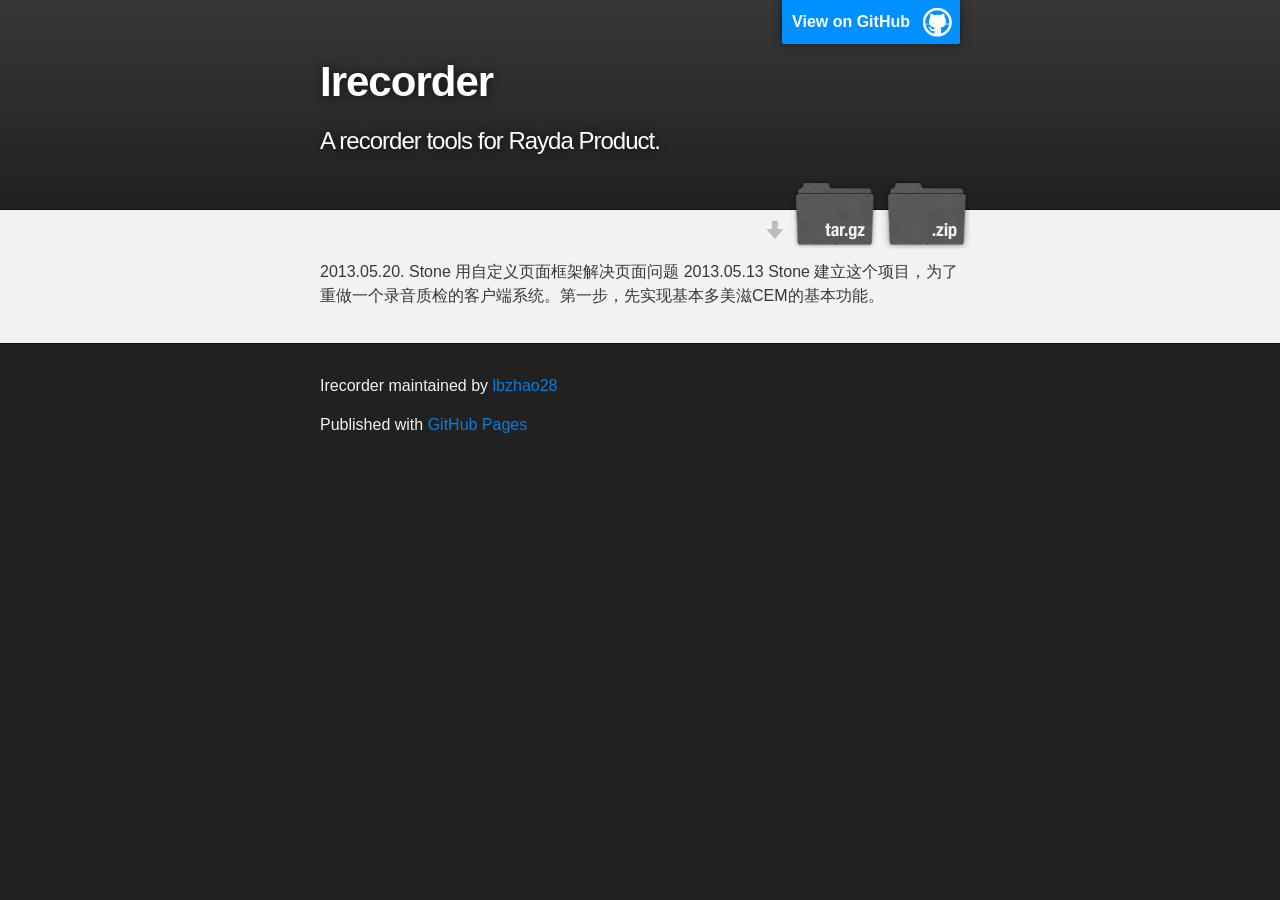
<file: index.html>
<!DOCTYPE html>
<html>

  <head>
    <meta charset='utf-8' />
    <meta http-equiv="X-UA-Compatible" content="chrome=1" />
    <meta name="description" content="Irecorder : A recorder tools for Rayda Product." />

    <link rel="stylesheet" type="text/css" media="screen" href="stylesheets/stylesheet.css">

    <title>Irecorder</title>
  </head>

  <body>

    <!-- HEADER -->
    <div id="header_wrap" class="outer">
        <header class="inner">
          <a id="forkme_banner" href="https://github.com/lbzhao28/IRecorder">View on GitHub</a>

          <h1 id="project_title">Irecorder</h1>
          <h2 id="project_tagline">A recorder tools for Rayda Product.</h2>

            <section id="downloads">
              <a class="zip_download_link" href="https://github.com/lbzhao28/IRecorder/zipball/master">Download this project as a .zip file</a>
              <a class="tar_download_link" href="https://github.com/lbzhao28/IRecorder/tarball/master">Download this project as a tar.gz file</a>
            </section>
        </header>
    </div>

    <!-- MAIN CONTENT -->
    <div id="main_content_wrap" class="outer">
      <section id="main_content" class="inner">
        <p>2013.05.20. Stone 用自定义页面框架解决页面问题
2013.05.13  Stone 建立这个项目，为了重做一个录音质检的客户端系统。第一步，先实现基本多美滋CEM的基本功能。</p>
      </section>
    </div>

    <!-- FOOTER  -->
    <div id="footer_wrap" class="outer">
      <footer class="inner">
        <p class="copyright">Irecorder maintained by <a href="https://github.com/lbzhao28">lbzhao28</a></p>
        <p>Published with <a href="http://pages.github.com">GitHub Pages</a></p>
      </footer>
    </div>

    

  </body>
</html>
</file>
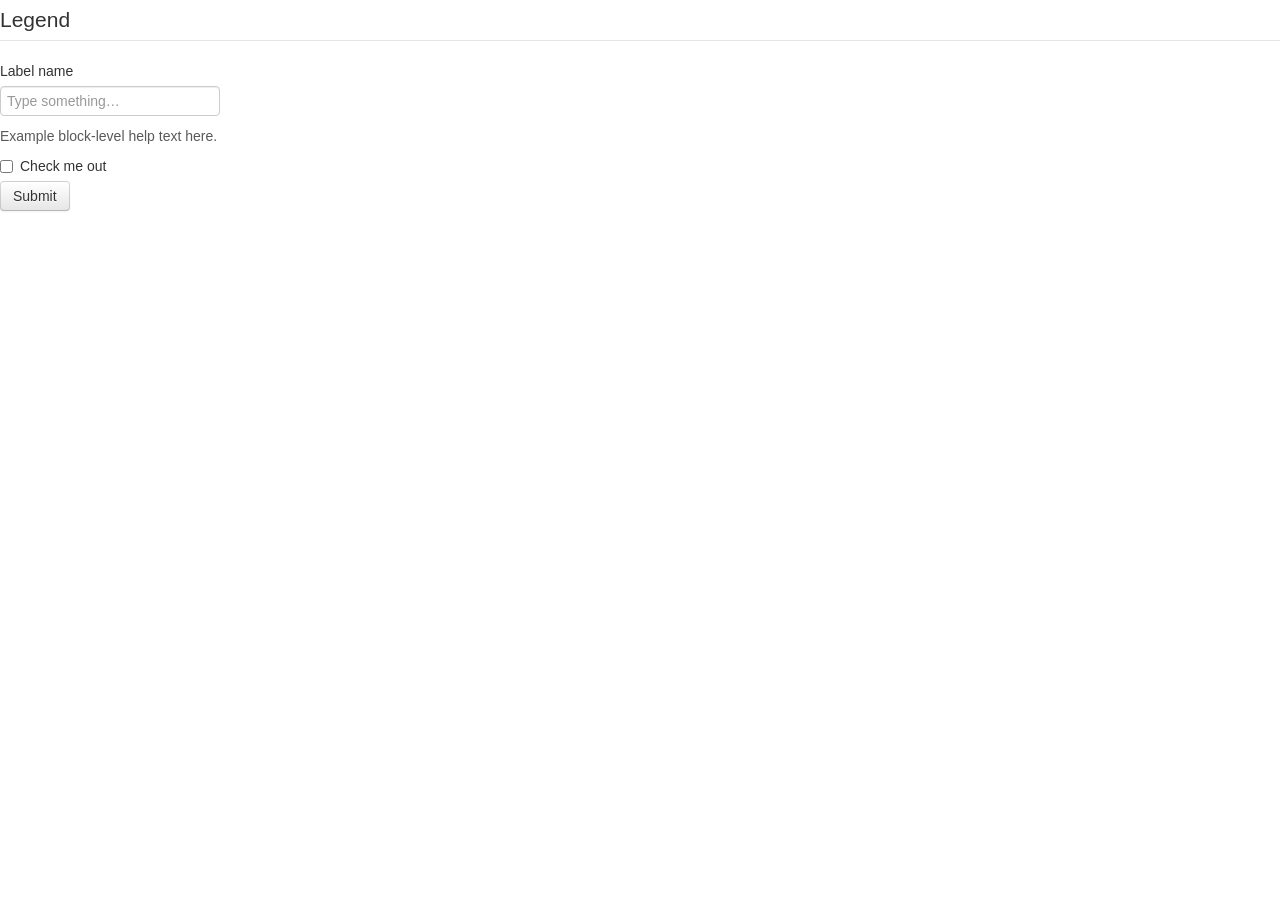
<file: Templates/BootStrappedHtml.html>
<!DOCTYPE html>
<html lang="en">
<head>
    <title>Bootstrap 102 Template</title>
    <link href="../static/css/bootstrap.css" rel="stylesheet" media="screen">
</head>
<body>
<form>
    <fieldset>
        <legend>Legend</legend>
        <label>Label name</label>
        <input type="text" placeholder="Type something…">
        <span class="help-block">Example block-level help text here.</span>
        <label class="checkbox">
            <input type="checkbox"> Check me out
        </label>
        <button type="submit" class="btn">Submit</button>
    </fieldset>
</form>
</body>
</html>
</file>
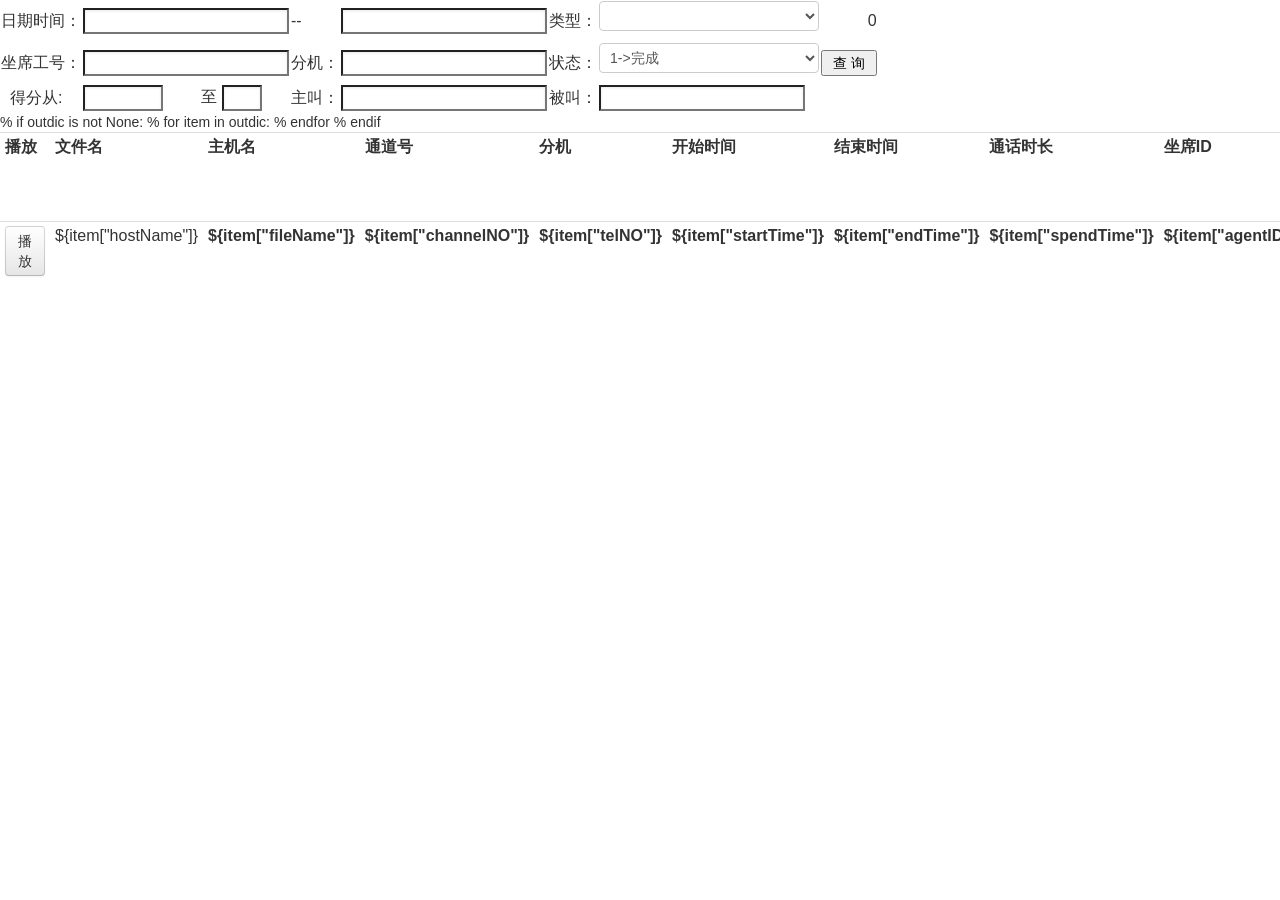
<file: Templates/ReccemSearch.html>
<html>

<link rel="Stylesheet" type="text/css" href="../static/css/jqgrid/jquery-ui-1.8.16.custom.css"/>
<link rel="Stylesheet" type="text/css" href="../static/css/jqgrid/ui.jqgrid.css"/>
<link href="../static/css/bootstrap.css" rel="stylesheet">
<script type="text/javascript" src="../static/js/jquery-1.8.3.js"></script>
<script type="text/javascript" src="../static/js/EsayUI/jquery.easyui.min.js"></script>

<head>
    <meta charset="utf-8">
    <title>录音查询</title>
</head>
<script type="text/javascript">
    function showOrder(hostName) {
        alert(hostName);
        var url = "http://localhost/Racorder/10.4.48.29_20130502091255416_24_3205_37049_13918130810.wav";
        var objPlayer = document.all("MediaPlayerWav");
        if (objPlayer != null) {
            objPlayer.URL = url;
            alert(objPlayer.URL);
        }
        window.status = url;
    }
    function SearchCem() {
        var strTime = document.getElementById("StrTime");
        var EndTime = document.getElementById("EndTime");
        var type = document.getElementById("type");
        var txtNumber = document.getElementById("txtNumber");
        var txtDnis = document.getElementById("txtDnis");
        var status = document.getElementById("status");
        var txtStrScore = document.getElementById("txtStrScore");
        var txtendScore = document.getElementById("txtendScore");
        var txtInCall = document.getElementById("txtInCall");
        var txtOutCall = document.getElementById("txtOutCall");

        actionUrl = "http://localhost:8080/ReccemSearch/1?StrTime=" + strTime.value + '&EndTime=' + EndTime.value + "&type=" + type.value + "&txtNumber=" + txtNumber.value +
                "&txtDnis=" + txtDnis.value + "&status=" + status.value + "&txtStrScore=" + txtStrScore.value + "&txtendScore=" + txtendScore.value + "&txtInCall=" + txtInCall.value + "&txtOutCall" + txtOutCall.value;
        alert(actionUrl);
        window.location.href = actionUrl;
    }
</script>
<body>
<form id="form1" runat="server">
    <div width="60%">
        <table id="Reccem">
            <tr>
                <td>日期时间：</td>
                <td colspan="2"><input runat="server" id="StrTime" width="50" name="Time1"/></td>
                <td>--</td>
                <td><input runat="server" id="EndTime"/></td>
                <td>类型：</td>
                <td><select id="type">
                    <option value=""></option>
                    <option value="IN">IN</option>
                    <option value="OUT">OUT</option>
                </select></td>
                <td align="right">0</td>
            </tr>
            <tr>
                <td>坐席工号：</td>
                <td colspan="2"><input align="" runat="server" id="txtNumber"/></td>
                <td>分机：</td>
                <td><input align="" runat="server" id="txtDnis"/></td>
                <td>状态：</td>
                <td><select id="status">
                    <option value="1">1->完成</option>
                    <option value="3">3->重点</option>
                </select></td>
                <td>
                    <button runat="server" id="btnSearch" onclick="SearchCem()">&nbsp;查 询&nbsp;</button>
                </td>
            </tr>
            <tr>
                <td>&nbsp;&nbsp;得分从:</td>
                <td><input runat="server" id="txtStrScore" style="width: 80;"/></td>
                <td>至&nbsp;<input runat="server" id="txtendScore" style="width: 40;"/></td>
                <td>主叫：</td>
                <td><input runat="server" id="txtInCall"/></td>
                <td>被叫：</td>
                <td colspan="2"><input runat="server" id="txtOutCall"></td>
            </tr>
        </table>
    </div>
    <div>
        <table class="table table-hover table-condensed">
            % if outdic is not None:
            <tr>
                <th>播放</th>
                <th>文件名</th>
                <th>主机名</th>
                <th>通道号</th>
                <th>分机</th>
                <th>开始时间</th>
                <th>结束时间</th>
                <th>通话时长</th>
                <th>坐席ID</th>
                <th>主叫</th>
                <th>被叫</th>
                <th>呼叫类型</th>
                <th>得分</th>
                <th>呼叫ID</th>
                <th>产品</th>
                <th>信息类型</th>
                <th>订单号</th>
                <th>状态</th>
                <th>备注</th>
                <th>标签</th>

            </tr>
            % for item in outdic:
            <tr>
                <th>
                    <button type="button" class="btn" onclick="showOrder(${item['hostName']})">播放</button>
                </th>
                <td>${item["hostName"]}</td>
                <th>${item["fileName"]}</th>
                <th>${item["channelNO"]}</th>
                <th>${item["telNO"]}</th>
                <th>${item["startTime"]}</th>
                <th>${item["endTime"]}</th>
                <th>${item["spendTime"]}</th>
                <th>${item["agentID"]}</th>
                <th>${item["channelDN"]}</th>
                <th>${item["telDNIS"]}</th>
                <th>${item["callType"]}</th>
                <th>${item["total"]}</th>
                <th>${item["callID"]}</th>
                <th></th>
                <th></th>
                <th></th>
                <th>${item["available"]}</th>
                <th></th>
                <th></th>

            </tr>
            % endfor
            % endif

        </table>
    </div>
    <div>
        <object id="MediaPlayerWav" classid="CLSID:6BF52A52-394A-11d3-B153-00C04F79FAA6" width="450"
                height="45"
                codebase="http://activex.microsoft.com/activex/controls/mplayer/en/nsmp2inf.cab#Version=5,1,52,701standby=Loading Microsoft? Windows Media? Player components..."
                type="application/x-oleobject">
            <param name="URL" value="">
            <param name="UIMode" value="full">
            <param name="AutoStart" value="1">
            <param name="Enabled" value="1">
            <param name="EnableContextMenu" value="0">
            <param name="windowlessVideo" value="0">
            <param name='Volume' value='100'>
        </object>
    </div>

</form>


</body>
</html>
</file>
<file: stylesheets/stylesheet.css>
/*******************************************************************************
Slate Theme for GitHub Pages
by Jason Costello, @jsncostello
*******************************************************************************/

@import url(pygment_trac.css);

/*******************************************************************************
MeyerWeb Reset
*******************************************************************************/

html, body, div, span, applet, object, iframe,
h1, h2, h3, h4, h5, h6, p, blockquote, pre,
a, abbr, acronym, address, big, cite, code,
del, dfn, em, img, ins, kbd, q, s, samp,
small, strike, strong, sub, sup, tt, var,
b, u, i, center,
dl, dt, dd, ol, ul, li,
fieldset, form, label, legend,
table, caption, tbody, tfoot, thead, tr, th, td,
article, aside, canvas, details, embed,
figure, figcaption, footer, header, hgroup,
menu, nav, output, ruby, section, summary,
time, mark, audio, video {
  margin: 0;
  padding: 0;
  border: 0;
  font: inherit;
  vertical-align: baseline;
}

/* HTML5 display-role reset for older browsers */
article, aside, details, figcaption, figure,
footer, header, hgroup, menu, nav, section {
  display: block;
}

ol, ul {
  list-style: none;
}

blockquote, q {
}

table {
  border-collapse: collapse;
  border-spacing: 0;
}

a:focus {
  outline: none;
}

/*******************************************************************************
Theme Styles
*******************************************************************************/

body {
  box-sizing: border-box;
  color:#373737;
  background: #212121;
  font-size: 16px;
  font-family: 'Myriad Pro', Calibri, Helvetica, Arial, sans-serif;
  line-height: 1.5;
  -webkit-font-smoothing: antialiased;
}

h1, h2, h3, h4, h5, h6 {
  margin: 10px 0;
  font-weight: 700;
  color:#222222;
  font-family: 'Lucida Grande', 'Calibri', Helvetica, Arial, sans-serif;
  letter-spacing: -1px;
}

h1 {
  font-size: 36px;
  font-weight: 700;
}

h2 {
  padding-bottom: 10px;
  font-size: 32px;
  background: url('../images/bg_hr.png') repeat-x bottom;
}

h3 {
  font-size: 24px;
}

h4 {
  font-size: 21px;
}

h5 {
  font-size: 18px;
}

h6 {
  font-size: 16px;
}

p {
  margin: 10px 0 15px 0;
}

footer p {
  color: #f2f2f2;
}

a {
  text-decoration: none;
  color: #007edf;
  text-shadow: none;

  transition: color 0.5s ease;
  transition: text-shadow 0.5s ease;
  -webkit-transition: color 0.5s ease;
  -webkit-transition: text-shadow 0.5s ease;
  -moz-transition: color 0.5s ease;
  -moz-transition: text-shadow 0.5s ease;
  -o-transition: color 0.5s ease;
  -o-transition: text-shadow 0.5s ease;
  -ms-transition: color 0.5s ease;
  -ms-transition: text-shadow 0.5s ease;
}

#main_content a:hover {
  color: #0069ba;
  text-shadow: #0090ff 0px 0px 2px;
}

footer a:hover {
  color: #43adff;
  text-shadow: #0090ff 0px 0px 2px;
}

em {
  font-style: italic;
}

strong {
  font-weight: bold;
}

img {
  position: relative;
  margin: 0 auto;
  max-width: 739px;
  padding: 5px;
  margin: 10px 0 10px 0;
  border: 1px solid #ebebeb;

  box-shadow: 0 0 5px #ebebeb;
  -webkit-box-shadow: 0 0 5px #ebebeb;
  -moz-box-shadow: 0 0 5px #ebebeb;
  -o-box-shadow: 0 0 5px #ebebeb;
  -ms-box-shadow: 0 0 5px #ebebeb;
}

pre, code {
  width: 100%;
  color: #222;
  background-color: #fff;

  font-family: Monaco, "Bitstream Vera Sans Mono", "Lucida Console", Terminal, monospace;
  font-size: 14px;

  border-radius: 2px;
  -moz-border-radius: 2px;
  -webkit-border-radius: 2px;



}

pre {
  width: 100%;
  padding: 10px;
  box-shadow: 0 0 10px rgba(0,0,0,.1);
  overflow: auto;
}

code {
  padding: 3px;
  margin: 0 3px;
  box-shadow: 0 0 10px rgba(0,0,0,.1);
}

pre code {
  display: block;
  box-shadow: none;
}

blockquote {
  color: #666;
  margin-bottom: 20px;
  padding: 0 0 0 20px;
  border-left: 3px solid #bbb;
}

ul, ol, dl {
  margin-bottom: 15px
}

ul li {
  list-style: inside;
  padding-left: 20px;
}

ol li {
  list-style: decimal inside;
  padding-left: 20px;
}

dl dt {
  font-weight: bold;
}

dl dd {
  padding-left: 20px;
  font-style: italic;
}

dl p {
  padding-left: 20px;
  font-style: italic;
}

hr {
  height: 1px;
  margin-bottom: 5px;
  border: none;
  background: url('../images/bg_hr.png') repeat-x center;
}

table {
  border: 1px solid #373737;
  margin-bottom: 20px;
  text-align: left;
 }

th {
  font-family: 'Lucida Grande', 'Helvetica Neue', Helvetica, Arial, sans-serif;
  padding: 10px;
  background: #373737;
  color: #fff;
 }

td {
  padding: 10px;
  border: 1px solid #373737;
 }

form {
  background: #f2f2f2;
  padding: 20px;
}

img {
  width: 100%;
  max-width: 100%;
}

/*******************************************************************************
Full-Width Styles
*******************************************************************************/

.outer {
  width: 100%;
}

.inner {
  position: relative;
  max-width: 640px;
  padding: 20px 10px;
  margin: 0 auto;
}

#forkme_banner {
  display: block;
  position: absolute;
  top:0;
  right: 10px;
  z-index: 10;
  padding: 10px 50px 10px 10px;
  color: #fff;
  background: url('../images/blacktocat.png') #0090ff no-repeat 95% 50%;
  font-weight: 700;
  box-shadow: 0 0 10px rgba(0,0,0,.5);
  border-bottom-left-radius: 2px;
  border-bottom-right-radius: 2px;
}

#header_wrap {
  background: #212121;
  background: -moz-linear-gradient(top, #373737, #212121);
  background: -webkit-linear-gradient(top, #373737, #212121);
  background: -ms-linear-gradient(top, #373737, #212121);
  background: -o-linear-gradient(top, #373737, #212121);
  background: linear-gradient(top, #373737, #212121);
}

#header_wrap .inner {
  padding: 50px 10px 30px 10px;
}

#project_title {
  margin: 0;
  color: #fff;
  font-size: 42px;
  font-weight: 700;
  text-shadow: #111 0px 0px 10px;
}

#project_tagline {
  color: #fff;
  font-size: 24px;
  font-weight: 300;
  background: none;
  text-shadow: #111 0px 0px 10px;
}

#downloads {
  position: absolute;
  width: 210px;
  z-index: 10;
  bottom: -40px;
  right: 0;
  height: 70px;
  background: url('../images/icon_download.png') no-repeat 0% 90%;
}

.zip_download_link {
  display: block;
  float: right;
  width: 90px;
  height:70px;
  text-indent: -5000px;
  overflow: hidden;
  background: url(../images/sprite_download.png) no-repeat bottom left;
}

.tar_download_link {
  display: block;
  float: right;
  width: 90px;
  height:70px;
  text-indent: -5000px;
  overflow: hidden;
  background: url(../images/sprite_download.png) no-repeat bottom right;
  margin-left: 10px;
}

.zip_download_link:hover {
  background: url(../images/sprite_download.png) no-repeat top left;
}

.tar_download_link:hover {
  background: url(../images/sprite_download.png) no-repeat top right;
}

#main_content_wrap {
  background: #f2f2f2;
  border-top: 1px solid #111;
  border-bottom: 1px solid #111;
}

#main_content {
  padding-top: 40px;
}

#footer_wrap {
  background: #212121;
}



/*******************************************************************************
Small Device Styles
*******************************************************************************/

@media screen and (max-width: 480px) {
  body {
    font-size:14px;
  }

  #downloads {
    display: none;
  }

  .inner {
    min-width: 320px;
    max-width: 480px;
  }

  #project_title {
  font-size: 32px;
  }

  h1 {
    font-size: 28px;
  }

  h2 {
    font-size: 24px;
  }

  h3 {
    font-size: 21px;
  }

  h4 {
    font-size: 18px;
  }

  h5 {
    font-size: 14px;
  }

  h6 {
    font-size: 12px;
  }

  code, pre {
    min-width: 320px;
    max-width: 480px;
    font-size: 11px;
  }

}
</file>
<file: static/css/jqgrid/ui.jqgrid.css>
/*Grid*/
.ui-jqgrid {position: relative;}
.ui-jqgrid .ui-jqgrid-view {position: relative;left:0px; top: 0px; padding: .0em; font-size:11px;}
/* caption*/
.ui-jqgrid .ui-jqgrid-titlebar {padding: .3em .2em .2em .3em; position: relative; border-left: 0px none;border-right: 0px none; border-top: 0px none;}
.ui-jqgrid .ui-jqgrid-title { float: left; margin: .1em 0 .2em; }
.ui-jqgrid .ui-jqgrid-titlebar-close { position: absolute;top: 50%; width: 19px; margin: -10px 0 0 0; padding: 1px; height:18px;}.ui-jqgrid .ui-jqgrid-titlebar-close span { display: block; margin: 1px; }
.ui-jqgrid .ui-jqgrid-titlebar-close:hover { padding: 0; }
/* header*/
.ui-jqgrid .ui-jqgrid-hdiv {position: relative; margin: 0em;padding: 0em; overflow-x: hidden; border-left: 0px none !important; border-top : 0px none !important; border-right : 0px none !important;}
.ui-jqgrid .ui-jqgrid-hbox {float: left; padding-right: 20px;}
.ui-jqgrid .ui-jqgrid-htable {table-layout:fixed;margin:0em;}
.ui-jqgrid .ui-jqgrid-htable th {height:22px;padding: 0 2px 0 2px;}
.ui-jqgrid .ui-jqgrid-htable th div {overflow: hidden; position:relative; height:17px;}
.ui-th-column, .ui-jqgrid .ui-jqgrid-htable th.ui-th-column {overflow: hidden;white-space: nowrap;text-align:center;border-top : 0px none;border-bottom : 0px none;}
.ui-th-ltr, .ui-jqgrid .ui-jqgrid-htable th.ui-th-ltr {border-left : 0px none;}
.ui-th-rtl, .ui-jqgrid .ui-jqgrid-htable th.ui-th-rtl {border-right : 0px none;}
.ui-first-th-ltr {border-right: 1px solid; }
.ui-first-th-rtl {border-left: 1px solid; }
.ui-jqgrid .ui-th-div-ie {white-space: nowrap; zoom :1; height:17px;}
.ui-jqgrid .ui-jqgrid-resize {height:20px !important;position: relative; cursor :e-resize;display: inline;overflow: hidden;}
.ui-jqgrid .ui-grid-ico-sort {overflow:hidden;position:absolute;display:inline; cursor: pointer !important;}
.ui-jqgrid .ui-icon-asc {margin-top:-3px; height:12px;}
.ui-jqgrid .ui-icon-desc {margin-top:3px;height:12px;}
.ui-jqgrid .ui-i-asc {margin-top:0px;height:16px;}
.ui-jqgrid .ui-i-desc {margin-top:0px;margin-left:13px;height:16px;}
.ui-jqgrid .ui-jqgrid-sortable {cursor:pointer;}
.ui-jqgrid tr.ui-search-toolbar th { border-top-width: 1px !important; border-top-color: inherit !important; border-top-style: ridge !important }
tr.ui-search-toolbar input {margin: 1px 0px 0px 0px}
tr.ui-search-toolbar select {margin: 1px 0px 0px 0px}
/* body */ 
.ui-jqgrid .ui-jqgrid-bdiv {position: relative; margin: 0em; padding:0; overflow: auto; text-align:left;}
.ui-jqgrid .ui-jqgrid-btable {table-layout:fixed; margin:0em; outline-style: none; }
.ui-jqgrid tr.jqgrow { outline-style: none; }
.ui-jqgrid tr.jqgroup { outline-style: none; }
.ui-jqgrid tr.jqgrow td {font-weight: normal; overflow: hidden; white-space: pre; height: 22px;padding: 0 2px 0 2px;border-bottom-width: 1px; border-bottom-color: inherit; border-bottom-style: solid;}
.ui-jqgrid tr.jqgfirstrow td {padding: 0 2px 0 2px;border-right-width: 1px; border-right-style: solid;}
.ui-jqgrid tr.jqgroup td {font-weight: normal; overflow: hidden; white-space: pre; height: 22px;padding: 0 2px 0 2px;border-bottom-width: 1px; border-bottom-color: inherit; border-bottom-style: solid;}
.ui-jqgrid tr.jqfoot td {font-weight: bold; overflow: hidden; white-space: pre; height: 22px;padding: 0 2px 0 2px;border-bottom-width: 1px; border-bottom-color: inherit; border-bottom-style: solid;}
.ui-jqgrid tr.ui-row-ltr td {text-align:left;border-right-width: 1px; border-right-color: inherit; border-right-style: solid;}
.ui-jqgrid tr.ui-row-rtl td {text-align:right;border-left-width: 1px; border-left-color: inherit; border-left-style: solid;}
.ui-jqgrid td.jqgrid-rownum { padding: 0 2px 0 2px; margin: 0px; border: 0px none;}
.ui-jqgrid .ui-jqgrid-resize-mark { width:2px; left:0; background-color:#777; cursor: e-resize; cursor: col-resize; position:absolute; top:0; height:100px; overflow:hidden; display:none; border:0 none; z-index: 99999;}
/* footer */
.ui-jqgrid .ui-jqgrid-sdiv {position: relative; margin: 0em;padding: 0em; overflow: hidden; border-left: 0px none !important; border-top : 0px none !important; border-right : 0px none !important;}
.ui-jqgrid .ui-jqgrid-ftable {table-layout:fixed; margin-bottom:0em;}
.ui-jqgrid tr.footrow td {font-weight: bold; overflow: hidden; white-space:nowrap; height: 21px;padding: 0 2px 0 2px;border-top-width: 1px; border-top-color: inherit; border-top-style: solid;}
.ui-jqgrid tr.footrow-ltr td {text-align:left;border-right-width: 1px; border-right-color: inherit; border-right-style: solid;}
.ui-jqgrid tr.footrow-rtl td {text-align:right;border-left-width: 1px; border-left-color: inherit; border-left-style: solid;}
/* Pager*/
.ui-jqgrid .ui-jqgrid-pager { border-left: 0px none !important;border-right: 0px none !important; border-bottom: 0px none !important; margin: 0px !important; padding: 0px !important; position: relative; height: 25px;white-space: nowrap;overflow: hidden;font-size:11px;}
.ui-jqgrid .ui-pager-control {position: relative;}
.ui-jqgrid .ui-pg-table {position: relative; padding-bottom:2px; width:auto; margin: 0em;}
.ui-jqgrid .ui-pg-table td {font-weight:normal; vertical-align:middle; padding:1px;}
.ui-jqgrid .ui-pg-button  { height:19px !important;}
.ui-jqgrid .ui-pg-button span { display: block; margin: 1px; float:left;}
.ui-jqgrid .ui-pg-button:hover { padding: 0px; }
.ui-jqgrid .ui-state-disabled:hover {padding:1px;}
.ui-jqgrid .ui-pg-input { height:13px;font-size:.8em; margin: 0em;}
.ui-jqgrid .ui-pg-selbox {font-size:.8em; line-height:18px; display:block; height:18px; margin: 0em;}
.ui-jqgrid .ui-separator {height: 18px; border-left: 1px solid #ccc ; border-right: 1px solid #ccc ; margin: 1px; float: right;}
.ui-jqgrid .ui-paging-info {font-weight: normal;height:19px; margin-top:3px;margin-right:4px;}
.ui-jqgrid .ui-jqgrid-pager .ui-pg-div {padding:1px 0;float:left;position:relative;}
.ui-jqgrid .ui-jqgrid-pager .ui-pg-button { cursor:pointer; }
.ui-jqgrid .ui-jqgrid-pager .ui-pg-div  span.ui-icon {float:left;margin:0 2px;}
.ui-jqgrid td input, .ui-jqgrid td select .ui-jqgrid td textarea { margin: 0em;}
.ui-jqgrid td textarea {width:auto;height:auto;}
.ui-jqgrid .ui-jqgrid-toppager {border-left: 0px none !important;border-right: 0px none !important; border-top: 0px none !important; margin: 0px !important; padding: 0px !important; position: relative; height: 25px !important;white-space: nowrap;overflow: hidden;}
.ui-jqgrid .ui-jqgrid-toppager .ui-pg-div {padding:1px 0;float:left;position:relative;}
.ui-jqgrid .ui-jqgrid-toppager .ui-pg-button { cursor:pointer; }
.ui-jqgrid .ui-jqgrid-toppager .ui-pg-div  span.ui-icon {float:left;margin:0 2px;}
/*subgrid*/
.ui-jqgrid .ui-jqgrid-btable .ui-sgcollapsed span {display: block;}
.ui-jqgrid .ui-subgrid {margin:0em;padding:0em; width:100%;}
.ui-jqgrid .ui-subgrid table {table-layout: fixed;}
.ui-jqgrid .ui-subgrid tr.ui-subtblcell td {height:18px;border-right-width: 1px; border-right-color: inherit; border-right-style: solid;border-bottom-width: 1px; border-bottom-color: inherit; border-bottom-style: solid;}
.ui-jqgrid .ui-subgrid td.subgrid-data {border-top:  0px none !important;}
.ui-jqgrid .ui-subgrid td.subgrid-cell {border-width: 0px 0px 1px 0px;}
.ui-jqgrid .ui-th-subgrid {height:20px;}
/* loading */
.ui-jqgrid .loading {position: absolute; top: 45%;left: 45%;width: auto;z-index:101;padding: 6px; margin: 5px;text-align: center;font-weight: bold;display: none;border-width: 2px !important; font-size:11px;}
.ui-jqgrid .jqgrid-overlay {display:none;z-index:100;}
* html .jqgrid-overlay {width: expression(this.parentNode.offsetWidth+'px');height: expression(this.parentNode.offsetHeight+'px');}
* .jqgrid-overlay iframe {position:absolute;top:0;left:0;z-index:-1;width: expression(this.parentNode.offsetWidth+'px');height: expression(this.parentNode.offsetHeight+'px');}
/* end loading div */
/* toolbar */
.ui-jqgrid .ui-userdata {border-left: 0px none;	border-right: 0px none;	height : 21px;overflow: hidden;	}
/*Modal Window */
.ui-jqdialog { display: none; width: 300px; position: absolute; padding: .2em; font-size:11px; overflow:visible;}
.ui-jqdialog .ui-jqdialog-titlebar { padding: .3em .2em; position: relative;  }
.ui-jqdialog .ui-jqdialog-title { margin: .1em 0 .2em; } 
.ui-jqdialog .ui-jqdialog-titlebar-close { position: absolute;  top: 50%; width: 19px; margin: -10px 0 0 0; padding: 1px; height: 18px; }

.ui-jqdialog .ui-jqdialog-titlebar-close span { display: block; margin: 1px; }
.ui-jqdialog .ui-jqdialog-titlebar-close:hover, .ui-jqdialog .ui-jqdialog-titlebar-close:focus { padding: 0; }
.ui-jqdialog-content, .ui-jqdialog .ui-jqdialog-content { border: 0; padding: .3em .2em; background: none; height:auto;}
.ui-jqdialog .ui-jqconfirm {padding: .4em 1em; border-width:3px;position:absolute;bottom:10px;right:10px;overflow:visible;display:none;height:80px;width:220px;text-align:center;}
/* end Modal window*/
/* Form edit */
.ui-jqdialog-content .FormGrid {margin: 0px;}
.ui-jqdialog-content .EditTable { width: 100%; margin-bottom:0em;}
.ui-jqdialog-content .DelTable { width: 100%; margin-bottom:0em;}
.EditTable td input, .EditTable td select, .EditTable td textarea {margin: 0em;}
.EditTable td textarea { width:auto; height:auto;}
.ui-jqdialog-content td.EditButton {text-align: right;border-top: 0px none;border-left: 0px none;border-right: 0px none; padding-bottom:5px; padding-top:5px;}
.ui-jqdialog-content td.navButton {text-align: center; border-left: 0px none;border-top: 0px none;border-right: 0px none; padding-bottom:5px; padding-top:5px;}
.ui-jqdialog-content input.FormElement {padding:.3em}
.ui-jqdialog-content .data-line {padding-top:.1em;border: 0px none;}

.ui-jqdialog-content .CaptionTD {vertical-align: middle;border: 0px none; padding: 2px;white-space: nowrap;}
.ui-jqdialog-content .DataTD {padding: 2px; border: 0px none; vertical-align: top;}
.ui-jqdialog-content .form-view-data {white-space:pre}
.fm-button { display: inline-block; margin:0 4px 0 0; padding: .4em .5em; text-decoration:none !important; cursor:pointer; position: relative; text-align: center; zoom: 1; }
.fm-button-icon-left { padding-left: 1.9em; }
.fm-button-icon-right { padding-right: 1.9em; }
.fm-button-icon-left .ui-icon { right: auto; left: .2em; margin-left: 0; position: absolute; top: 50%; margin-top: -8px; }
.fm-button-icon-right .ui-icon { left: auto; right: .2em; margin-left: 0; position: absolute; top: 50%; margin-top: -8px;}
#nData, #pData { float: left; margin:3px;padding: 0; width: 15px; }
/* End Eorm edit */
/*.ui-jqgrid .edit-cell {}*/
.ui-jqgrid .selected-row, div.ui-jqgrid .selected-row td {font-style : normal;border-left: 0px none;}
/* inline edit actions button*/
.ui-inline-del.ui-state-hover span, .ui-inline-edit.ui-state-hover span,
.ui-inline-save.ui-state-hover span, .ui-inline-cancel.ui-state-hover span {
    margin: -1px;
}
/* Tree Grid */
.ui-jqgrid .tree-wrap {float: left; position: relative;height: 18px;white-space: nowrap;overflow: hidden;}
.ui-jqgrid .tree-minus {position: absolute; height: 18px; width: 18px; overflow: hidden;}
.ui-jqgrid .tree-plus {position: absolute;	height: 18px; width: 18px;	overflow: hidden;}
.ui-jqgrid .tree-leaf {position: absolute;	height: 18px; width: 18px;overflow: hidden;}
.ui-jqgrid .treeclick {cursor: pointer;}
/* moda dialog */
* iframe.jqm {position:absolute;top:0;left:0;z-index:-1;width: expression(this.parentNode.offsetWidth+'px');height: expression(this.parentNode.offsetHeight+'px');}
.ui-jqgrid-dnd tr td {border-right-width: 1px; border-right-color: inherit; border-right-style: solid; height:20px}
/* RTL Support */
.ui-jqgrid .ui-jqgrid-title-rtl {float:right;margin: .1em 0 .2em; }
.ui-jqgrid .ui-jqgrid-hbox-rtl {float: right; padding-left: 20px;}
.ui-jqgrid .ui-jqgrid-resize-ltr {float: right;margin: -2px -2px -2px 0px;}
.ui-jqgrid .ui-jqgrid-resize-rtl {float: left;margin: -2px 0px -1px -3px;}
.ui-jqgrid .ui-sort-rtl {left:0px;}
.ui-jqgrid .tree-wrap-ltr {float: left;}
.ui-jqgrid .tree-wrap-rtl {float: right;}
.ui-jqgrid .ui-ellipsis {text-overflow:ellipsis;}
</file>
